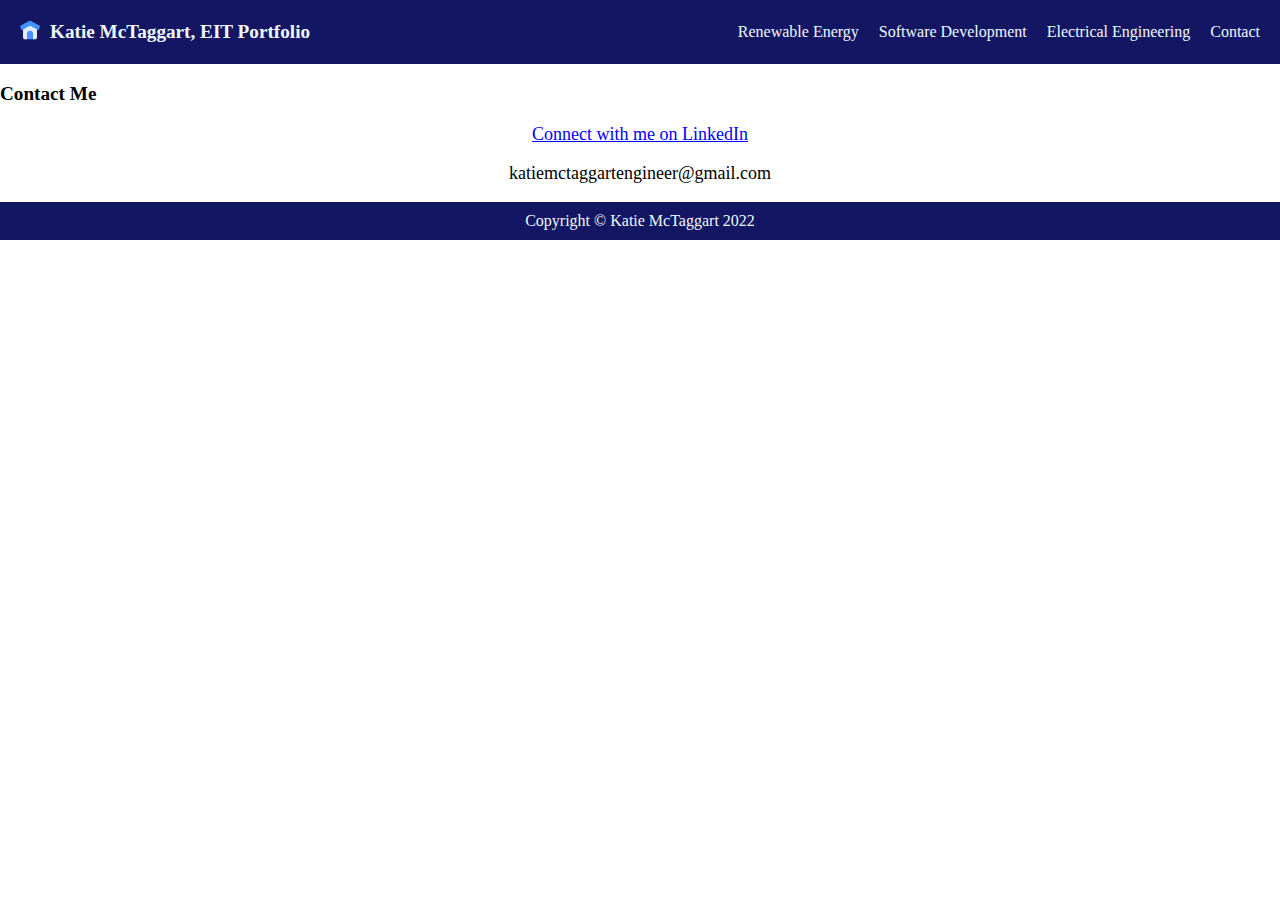
<file: pages/contact.html>
<!DOCTYPE html>
<html lang="en">
<head>
    <meta charset="utf-8">
    <meta http-equiv="X-UA-Compatible" content="IE=edge">
    <meta name="viewport" content="width=device-width, initial-scale=1.0">

    <link rel="stylesheet" href="../style.css">
    <title>Katie McTaggart Portfolio</title>
</head>

<body>
    <div class="header">
        <div class="container">
            <a href="../index.html"> <img class="icon-img" src="../img/home.png" alt="home icon"></a>
            <a href="../index.html"> <div class="title">  Katie McTaggart, EIT Portfolio</div></a>
        </div>
        <ul>
            <li><a href="./renewable.html">Renewable Energy</a></li>
            <li><a href="./software.html">Software Development</a></li>
            <li><a href="./electrical.html">Electrical Engineering</a></li>
            <li><a href="./contact.html">Contact</a></li>
        </ul>
    </div>

    <div class="body"> 
        <div class="contact">
            <p class="title">Contact Me</p>
            <p class="subtitle"><a class="blk" href="https://www.linkedin.com/in/katie-mctaggart/">Connect with me on LinkedIn</a></p>
            <p class="subtitle">katiemctaggartengineer@gmail.com</p>
        </div>
    </div>
        
    <div>
        <span class="footer">Copyright &copy Katie McTaggart 2022</span>
    </div>

</body>
</html>
</file>
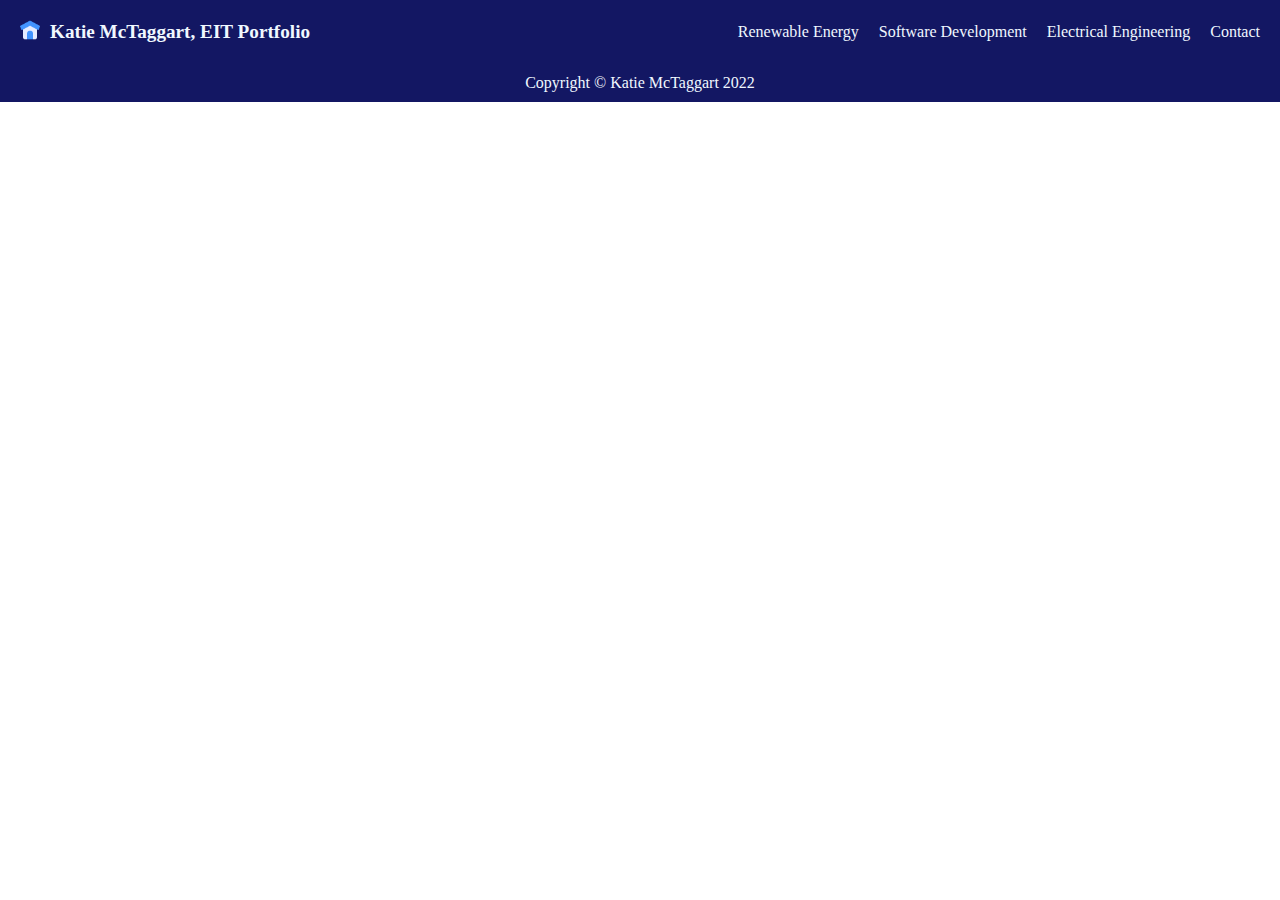
<file: pages/electrical.html>
<!DOCTYPE html>
<html lang="en">
<head>
    <meta charset="utf-8">
    <meta http-equiv="X-UA-Compatible" content="IE=edge">
    <meta name="viewport" content="width=device-width, initial-scale=1.0">

    <link rel="stylesheet" href="../style.css">
    <title>Katie McTaggart Portfolio</title>
</head>

<body>
    <div class="header">
        <div class="container">
            <a href="../index.html"> <img class="icon-img" src="../img/home.png" alt="home icon"></a>
            <a href="../index.html"> <div class="title">  Katie McTaggart, EIT Portfolio</div></a>
        </div>
        <ul>
            <li><a href="./renewable.html">Renewable Energy</a></li>
            <li><a href="./software.html">Software Development</a></li>
            <li><a href="./electrical.html">Electrical Engineering</a></li>
            <li><a href="./contact.html">Contact</a></li>
        </ul>
    </div>

    <div class="body"> </div>
        
    <div>
        <span class="footer">Copyright &copy Katie McTaggart 2022</span>
    </div>

</body>
</html>
</file>
<file: style.css>
body{
    display: flex;
    flex-direction: column;
    justify-content: center;
    margin:0;
}

.header {
    padding: 20px;
    background-color: rgb(19, 23, 99);
    color: aliceblue;
}

.header, .container{
    display: flex;
    justify-content: space-between;
    align-items: center;
    gap: 10px;
}

.footer{
    background-color: rgb(19, 23, 99);
    color: aliceblue;
    display: flex;
    flex-flow:row nowrap; 
    justify-content: center;
    align-items: center;
    margin: 0;
    padding: 10px;
}

a{
    color: aliceblue;
    text-decoration: none;  
}

.subtitle .blk{
    text-align: center;
    font-size: large;
    color: blue;
    text-decoration: underline;
}

/* Standard sizing for image is small. There are sizing options to 
make a large and icon size.
*/
.large-img{
    width: 400px;
    height: auto;
}

.icon-img{
    width: 20px;
    height: auto;
}

img{
    width: 200px;
    height: auto;
}

ul{
    list-style: none;
    margin:0px;
    padding: 0px;
    display: flex;
    gap: 20px;
}

.subtitle{
    text-align: center;
    font-size: large;
    color: black;
}

.title{
    font-size: larger;
    font-weight: 800;
}


.container_box, .about {
    display: flex;
    justify-content: space-evenly;
    align-items: center;
    gap: 10px;
}

/* Launch page specific formatting*/
.links{
    display: flex;
    padding: 20px;
    gap: 10px;
    flex-direction: column;
}

.about{
    background-color: rgb(180, 195, 233);
    padding: 20px;
}
</file>
